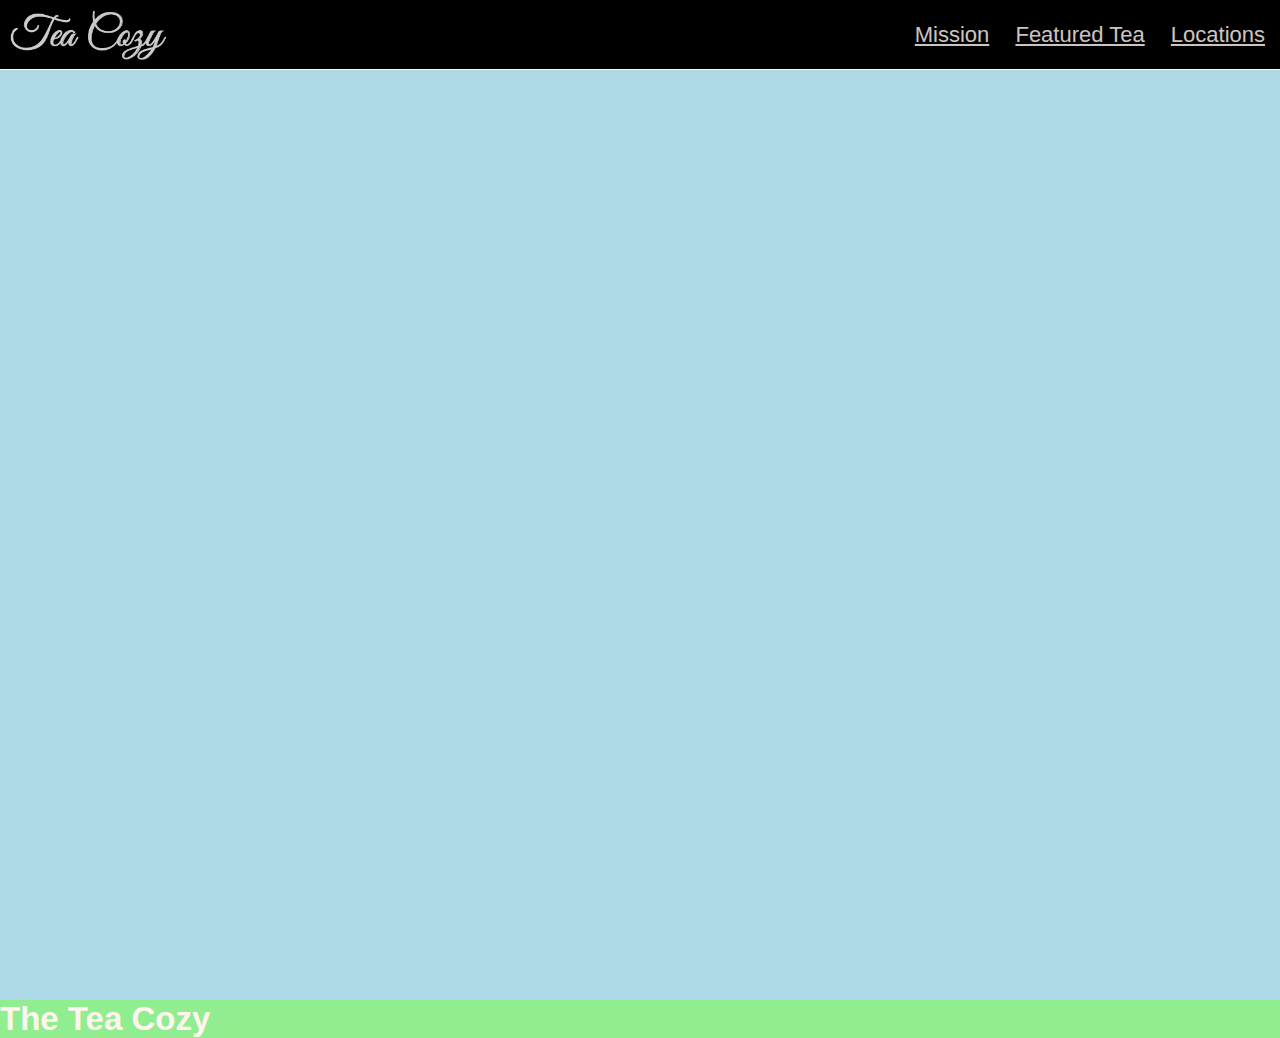
<file: index.html>
<!DOCTYPE html>
<html lang="en">
<head>
    <meta charset="UTF-8">
    <meta http-equiv="X-UA-Compatible" content="IE=edge">
    <meta name="viewport" content="width=device-width, initial-scale=1.0">
    <title>Document</title>
    <link rel="stylesheet" href="./styles.css">
</head>

<body>
    <header>
        <img class="logo" src="./images/img-tea-cozy-logo.png" alt="">
        <div class="nav">
            <ul>
                <li>Mission</li>
                <li>Featured Tea</li>
                <li>Locations</li>
            </ul>
        </div>
    </header>
    <main>
        <h2>Our Mission</h2>
    </main>
    <footer>
        <h2>The Tea Cozy</h2>
    </footer>
</body>

</html>
</file>
<file: styles.css>
* {
    margin: 0;
    padding: 0;

}


body {
    font-family: Helvetica;
    font-size: 22px;
    color: seashell;
    display: flex;
    flex-direction: column;

}


/* HEADER */
header {
    height: 69px;
    background-color: black;
    display: flex;
    justify-content: space-between;
    align-items: center;
    border-bottom: 1px solid seashell;
    position: fixed;
    width: 100%;

}


.logo {
    height: 50px;
    opacity: 0.8;
    margin-left: 10px;
}

.nav ul li {
    display: inline-block;
    margin: 10px;
    opacity: 0.8;
    text-decoration: underline;
}

.nav ul {
    margin: 5px;
}

/* Main */

main {
    background-color: lightblue;
    height: 1000px;
}


/* FOOTER */

footer {
    background: lightgreen;
}
</file>
